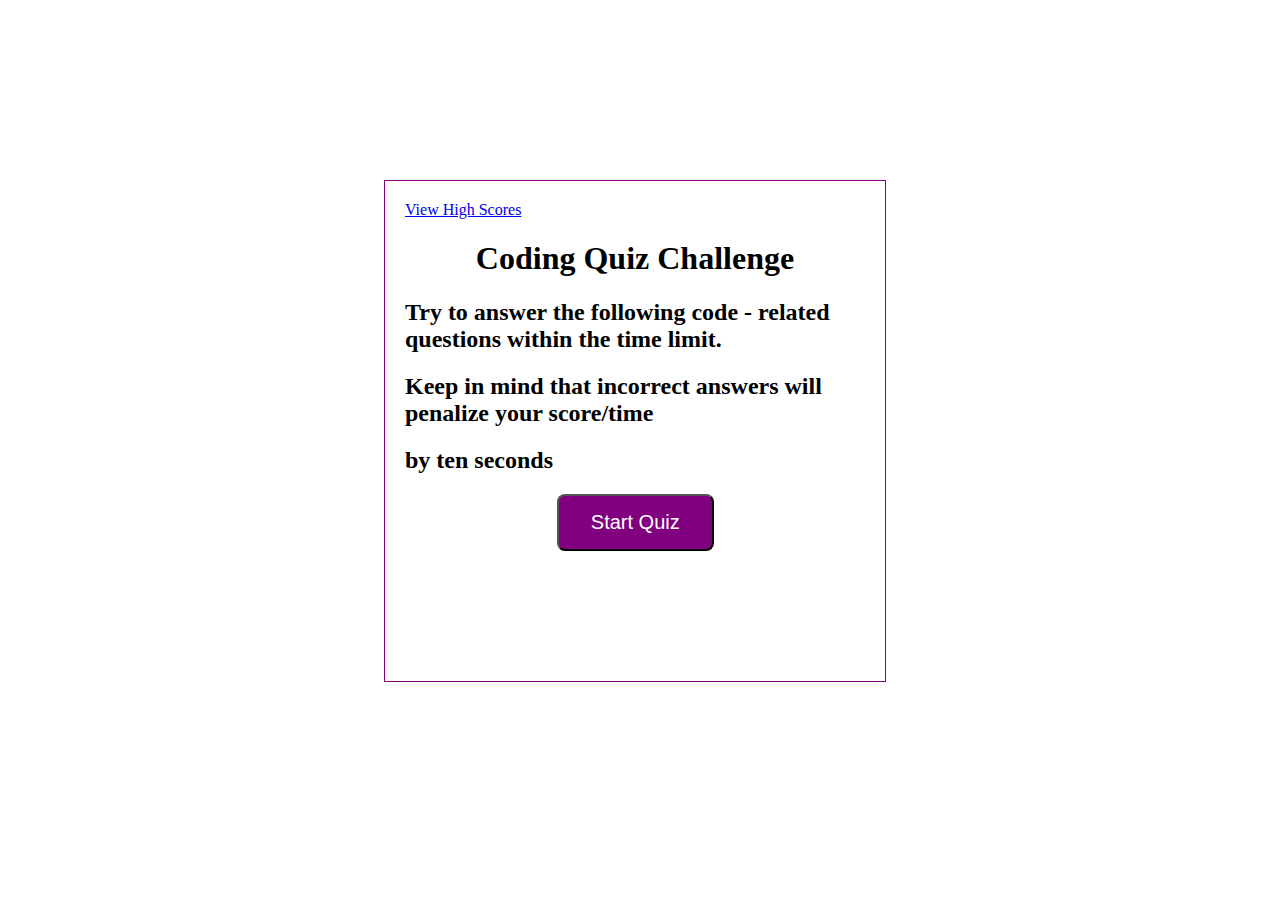
<file: index.html>
<!DOCTYPE html>
<html lang="en-us">
  <head>
    <meta charset="UTF-8" />
    <meta name="viewport" content="width=device-width, initial-scale=1.0" />
    <meta http-equiv="X-UA-Compatible" content="ie=edge" />

    <!-- Refering to the CSS style sheet-->
    <link rel="stylesheet" href="./assets/css/style.css">
    <!-- Naming the page-->
    <title>Coding Challenge Quiz</title>
  </head>

  <body>
   
    <!--creating a div elemnt for more styling -->
      <div id="wrapper">
          <div id="currentTime"></div>
          <div id="questionsDiv">
              
    <!-- Referencing a HTML file where Tabulated initials and high scores are recored-->
    <a href="./Tabulated_High_Score.html">View High Scores</a>
    <!-- Prompting the uers about the type and rules of the test-->
    <h1> Coding Quiz Challenge</h1>
    <p><h2>Try to answer the following code - related questions within the time limit.</h2></p>
    <p><h2>Keep in mind that incorrect answers will penalize your score/time</h2></p>
    <p><h2> by ten seconds</h2></p>

    <!-- At the push of a button th etimer starts for the quizz-->
    <button id="startTime"> Start Quiz</button>
    </div>
</div>

    <!-- Referencing the javaScript file for the quiz and questions-->
   <script src="./assets/js/script.js"></script>
  </body>
</html>
</file>
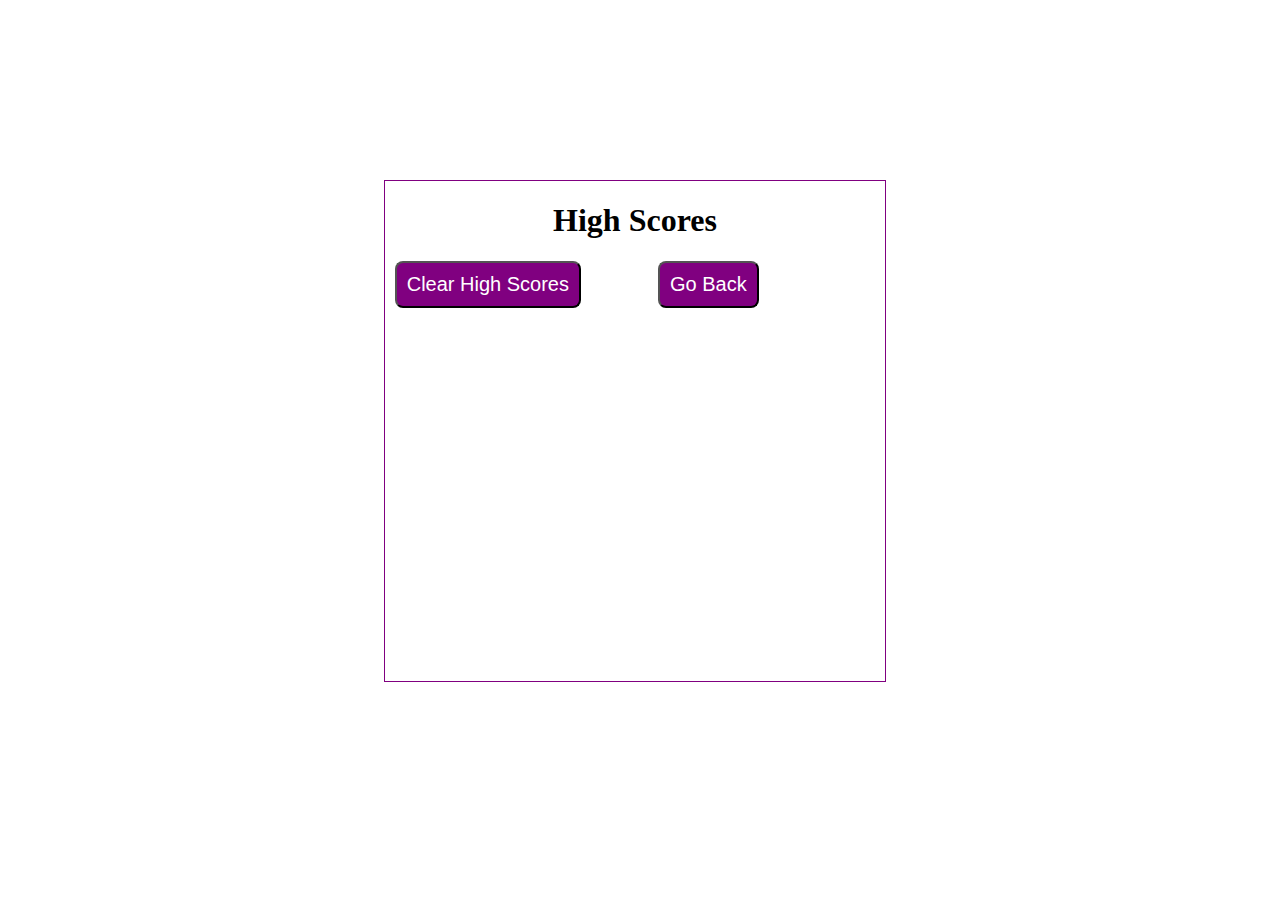
<file: Tabulated_High_Score.html>
<!DOCTYPE html>
<html lang="en-us">
  <head>
    <meta charset="UTF-8" />
    <meta name="viewport" content="width=device-width, initial-scale=1.0" />
    <meta http-equiv="X-UA-Compatible" content="ie=edge" />
    <link rel="stylesheet" href="assets/css/style.css">
    <title>Tabulated High Scores</title>
  </head>

  <body>
    <!-- This is a wrapper -->
    <div id="wrapper">
        <!-- Div for timer -->
        <div id="currentTime"></div>
        <!-- Formatting quiz content -->
        <div id="questionsDiv">
            <h1>High Scores</h1>
            <ul id="highScore"></ul>
            <!-- Buttons -->
            <button id="reTake">Go Back</button>
            <button id="clear" value="reset">Clear High Scores</button>
        </div>
    </div>
    <script src="assets/js/highScore.js"></script>
</body>

</html>
</file>
<file: assets/css/style.css>
/* style to contained text a*/

       
        #wrapper {
            position: absolute;
            left: 30%;
            top: 20%;
            width: 500px;
            height: 500px;
            border: 1px solid purple;

        }

        /* styling for the start time counter */
        #startTime {
            background-color: purple;
            margin-left: 33%;
            padding: 15px 32px;
            font-size: 20px;
            color: white;
        }
        /* style for the quiz */
        #questionsDiv {
            margin: 20px;
        }

        #currentTime {
            float: right;
        }
        /* css style for the button te retake the test */
        #reTake {
            background-color: purple;
            position: relative;
            padding: 10px;
            font-size: 20px;
            color: white;
            top: 30%;
            left: 55%;
            width: auto;
            text-align: center;
            text-decoration: none;
        }

        /* applying styles to the clear high score buttons*/

        #clear {
            background-color: purple;
            position: relative;
            padding: 10px;
            font-size: 20px;
            color: white;
            top: 30%;
            right: 25%;
            text-align: center;
        }

        button {
            border-radius: 8px;
        }

        textarea {
            width: 90%;
            margin: 20px;
        }

        #Submit {
            background-color: purple;
            margin-left: 33%;
            padding: 15px 32px;
            font-size: 20px;
            color: white;
        }

        label {
            margin-right: 10px;
        }
        input {
            margin-bottom: 20px;
            width: 50%;
            border: 1px solid lightgray;
        }
        
        h1 {
            text-align: center;
        }

        li {
            background-color: purple;
            margin-top: 10px;
            padding: 5px 15px;
            width: 80%;
            font-size: 18px;
            color: white;
        }

        #createDiv {
            margin-top: 20px;
            border-top: 1px solid lightgray;
        }

        /* Start media queries */
        /* A Media Query max-width: 786px */
@media screen and (max-width: 786px) {
    /* Resized content to fit 786px  */
        body {
            max-width: 786px;
        }
    /* Resized main-content to fit 786px  */
    #wrapper {
        position: absolute;
        left: 20%;
    }

    a {
        margin-left: 20%;
    }
        #reTake {
            
            position: relative;
            left: 55%;
        }

        #clear {
            
            position: relative;
            right: 5%;
            
        }
    }
        
    /* A Media Query max-width: 640px */
    @media screen and (max-width: 640px) {
     /* Resized content to fit 640px  */
     body {
            min-width: 640px;
        }
    /* Resized main-content to fit 640px  */
    #wrapper {
        position: absolute;
        left: 10%;
    }
      a {
          margin-left: 10%;
      }

     
}
</file>
